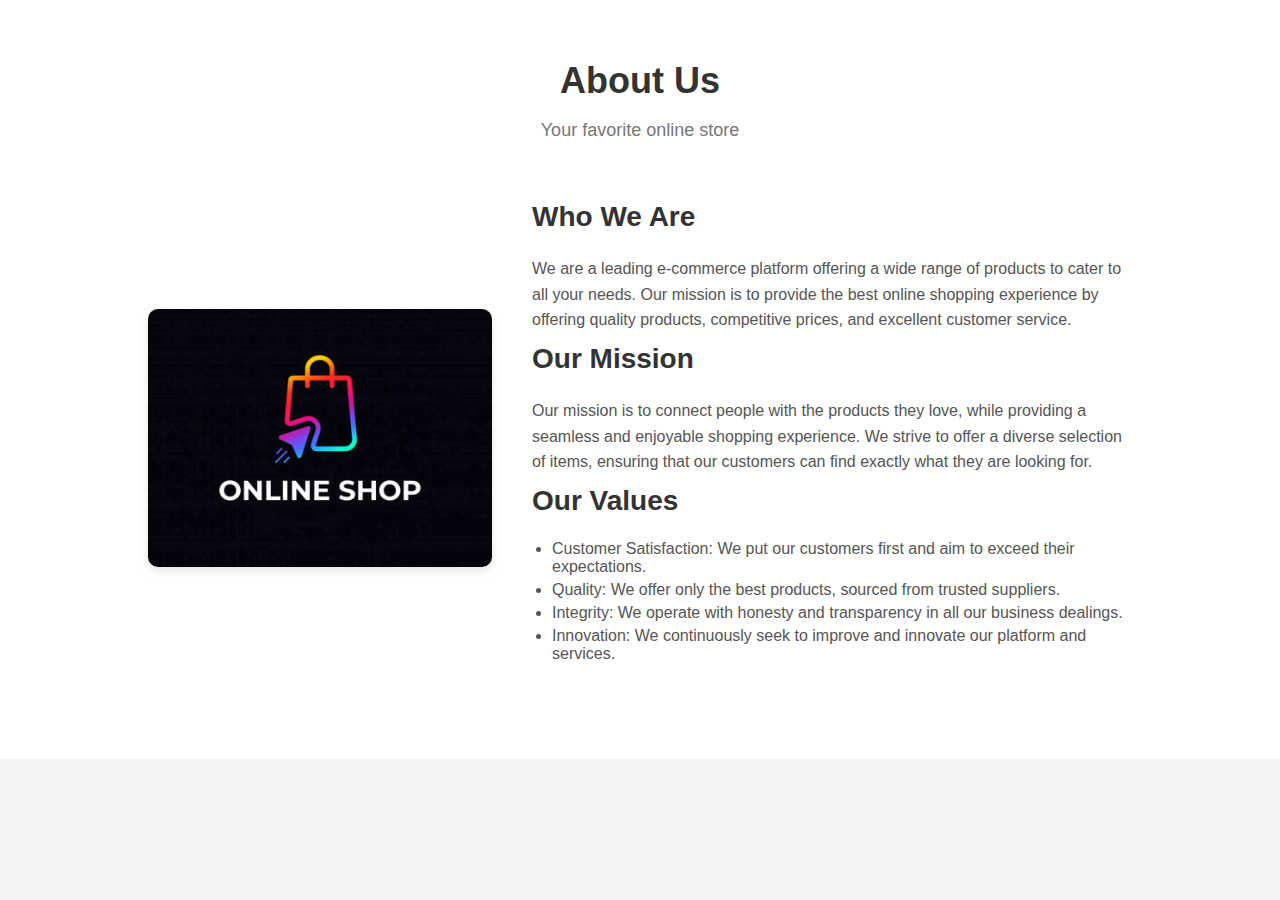
<file: about.html>
<!DOCTYPE html>
<html lang="en">
<head>
    <meta charset="UTF-8">
    <meta name="viewport" content="width=device-width, initial-scale=1.0">
    <title>About Us</title>
    <link rel="stylesheet" href="about1.css">
</head>
<body>
    <section class="about-section">
        <div class="container">
            <div class="about-header">
                <h1>About Us</h1>
                <p>Your favorite online store</p>
            </div>
            <div class="about-content">
                <div class="about-image">
                    <img src="design2.jpg" alt="About Us">
                </div>
                <div class="about-text">
                    <h2>Who We Are</h2>
                    <p>We are a leading e-commerce platform offering a wide range of products to cater to all your needs. Our mission is to provide the best online shopping experience by offering quality products, competitive prices, and excellent customer service.</p>
                    <h2>Our Mission</h2>
                    <p>Our mission is to connect people with the products they love, while providing a seamless and enjoyable shopping experience. We strive to offer a diverse selection of items, ensuring that our customers can find exactly what they are looking for.</p>
                    <h2>Our Values</h2>
                    <ul>
                        <li>Customer Satisfaction: We put our customers first and aim to exceed their expectations.</li>
                        <li>Quality: We offer only the best products, sourced from trusted suppliers.</li>
                        <li>Integrity: We operate with honesty and transparency in all our business dealings.</li>
                        <li>Innovation: We continuously seek to improve and innovate our platform and services.</li>
                    </ul>
                </div>
            </div>
        </div>
    </section>
</body>
</html>
</file>
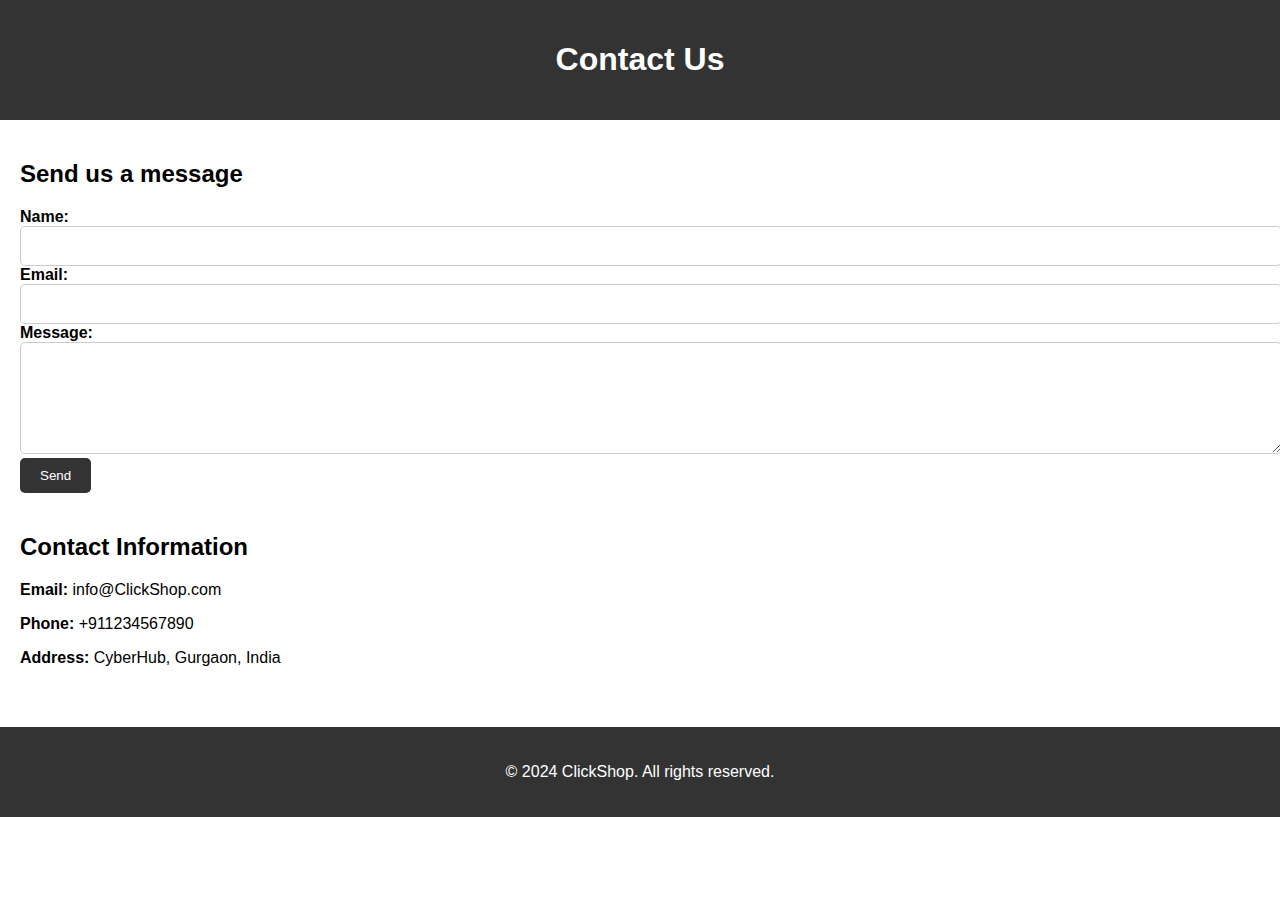
<file: contact.html>
<!DOCTYPE html>
<html lang="en">
<head>
    <meta charset="UTF-8">
    <meta name="viewport" content="width=device-width, initial-scale=1.0">
    <title>Contact Us</title>
    <link rel="stylesheet" href="contact.css">
</head>
<body>
    <header>
        <h1>Contact Us</h1>
    </header>
    <form action="/contact" method="POST">
    <main>
        <section class="contact-form">
            <h2>Send us a message</h2>
            <form action="#" method="post">
                <label for="name">Name:</label>
                <input type="text" id="name" name="name" required>

                <label for="email">Email:</label>
                <input type="email" id="email" name="email" required>

                <label for="message">Message:</label>
                <textarea id="message" name="message" rows="5" required></textarea>

                <button type="submit">Send</button>
            </form>
        </section>
        <section class="contact-details">
            <h2>Contact Information</h2>
            <p><strong>Email:</strong> info@ClickShop.com</p>
            <p><strong>Phone:</strong> +911234567890</p>
            <p><strong>Address:</strong> CyberHub, Gurgaon, India</p>
        </section>
    </main>
    <footer>
        <p>&copy; 2024 ClickShop. All rights reserved.</p>
    </footer>
</body>
</html>
</file>
<file: about1.css>
body {
    font-family: 'Arial', sans-serif;
    margin: 0;
    padding: 0;
    background-color: #f4f4f4;
}

.about-section {
    background-color: #fff;
    padding: 60px 0;
}

.container {
    width: 80%;
    margin: 0 auto;
    max-width: 1200px;
}

.about-header {
    text-align: center;
    margin-bottom: 40px;
}

.about-header h1 {
    font-size: 36px;
    margin: 0;
    color: #333;
}

.about-header p {
    font-size: 18px;
    color: #777;
}

.about-content {
    display: flex;
    flex-wrap: wrap;
    align-items: center;
    justify-content: space-between;
}

.about-image {
    flex: 1;
    min-width: 300px;
    max-width: 500px;
    margin: 20px;
}

.about-image img {
    width: 100%;
    border-radius: 10px;
    box-shadow: 0 4px 8px rgba(0, 0, 0, 0.1);
}

.about-text {
    flex: 2;
    min-width: 300px;
    max-width: 600px;
    margin: 20px;
}

.about-text h2 {
    font-size: 28px;
    color: #333;
    margin-top: 0;
}

.about-text p {
    font-size: 16px;
    line-height: 1.6;
    color: #555;
    margin: 10px 0;
}

.about-text ul {
    list-style-type: disc;
    padding-left: 20px;
}

.about-text li {
    font-size: 16px;
    color: #555;
    margin: 5px 0;
}

@media (max-width: 768px) {
    .about-content {
        flex-direction: column;
        align-items: center;
    }

    .about-image, .about-text {
        max-width: 100%;
        margin: 20px 0;
    }
}
</file>
<file: contact.css>
body {
    font-family: Arial, sans-serif;
    margin: 0;
    padding: 0;
}

header, footer {
    background-color: #333;
    color: white;
    text-align: center;
    padding: 20px 0;
}

main {
    padding: 20px;
}

.contact-form, .contact-details {
    margin-bottom: 40px;
}

.contact-form h2, .contact-details h2 {
    margin-bottom: 20px;
}

form {
    display: grid;
    grid-gap: 10px;
}

label {
    font-weight: bold;
}

input[type="text"],
input[type="email"],
textarea {
    width: 100%;
    padding: 10px;
    font-size: 16px;
    border: 1px solid #ccc;
    border-radius: 5px;
}

button {
    padding: 10px 20px;
    background-color: #333;
    color: white;
    border: none;
    border-radius: 5px;
    cursor: pointer;
}

button:hover {
    background-color: #555;
}
</file>
